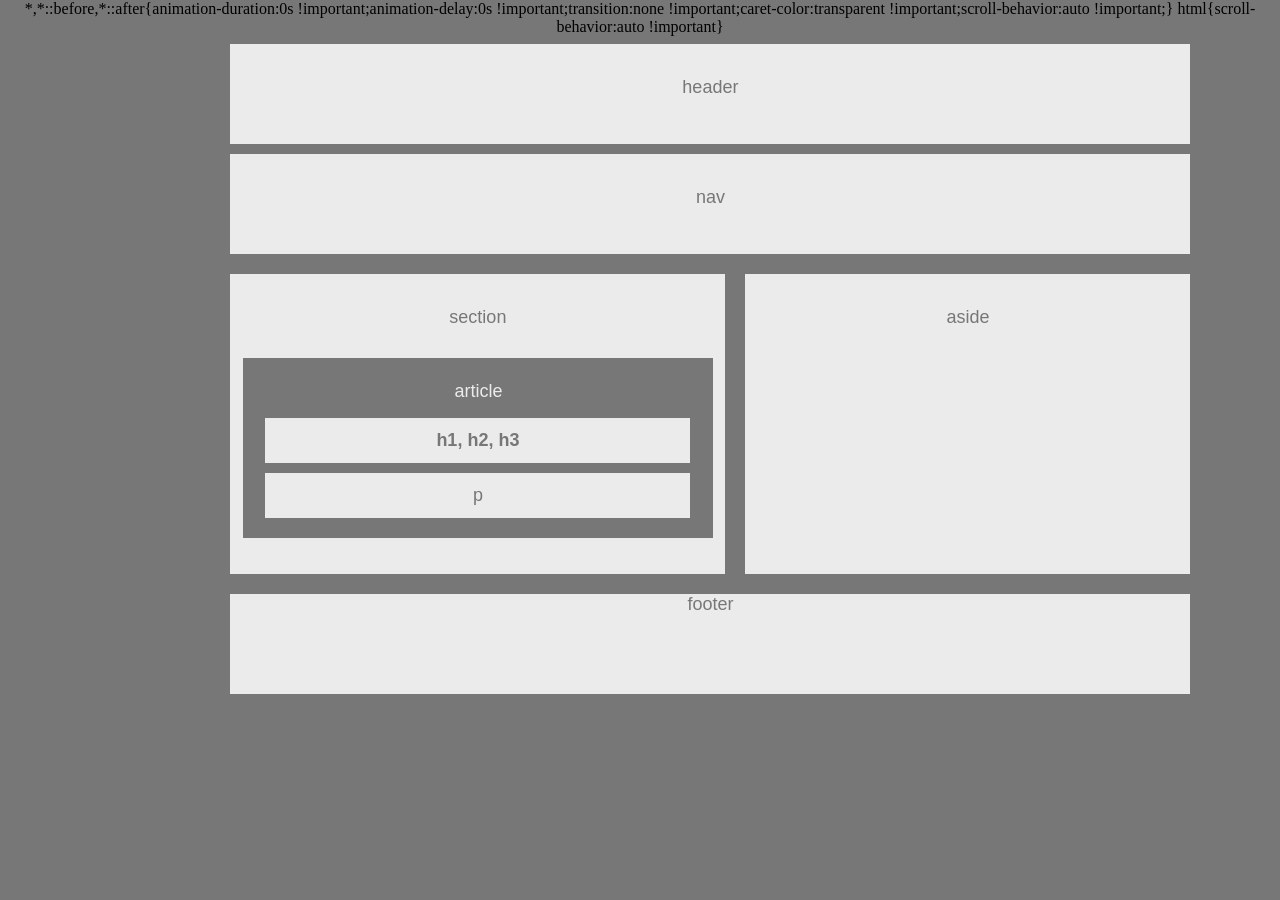
<file: index.html>
<!DOCTYPE html>
<html lang="en-us">

<head>

    <meta charset="UTF-8">

    <title></title>

    <link rel="stylesheet" type="text/css" href="style.css">

</head>

<body>

    <section id="header">header</section>

    <section id="nav">nav</section>

    <section id="section">section

        <article id="article">article</article>

        <h1 id="h">h1, h2, h3</h1>

        <p1 id="p">p</p1>

    </section>

    <aside id="aside">aside</aside>

    <footer id="footer">footer</footer>

</body>




<!--having trouble linking the css file when i push to git hub. when i vist the page through github, none of the css stylings are working on it.-->
</html>
</file>
<file: style.css>
* { display: block;
    box-sizing: border-box;
    text-align: center;
  }

body {
    background-color: #777;
    color: #777;
    width: 960px;
    font-size: 18px;
    margin-left: 18%;
    font-family: Arial, Arial, Helvetica, sans-serif;
    
}

#header {
    background-color: #ebebeb;
    margin-bottom: 10px;
    height: 100px;
    padding: 33px;
}

#nav {
    background-color: #ebebeb;
    margin-bottom: 20px;
    height: 100px;
    padding: 33px;
}

#section {
    background-color: #ebebeb;
    height: 300px;
    width: 495px;
    padding: 33px;
    margin-bottom: 20px;
    float: left;
    
    
}


#article {
    background-color: #777;
    color: #ebebeb;
    height: 180px;
    width: 470px;
    margin-top: 30px;
    padding: 23px;
    margin-left: -20px;
    
}

#h {
    width: 425px;
    background-color: #ebebeb;
    float: left;
    position: relative;
    bottom: 135px;
    left: 2px;
    padding: 12px;
    font-family: Arial, Helvetica, sans-serif;
    font-size: 18px;
}

#p {
    width: 425px;
    background-color: #ebebeb;
    float: left;
    position: relative;
    bottom: 140px;
    left: 2px;
    padding: 12px;
}


#aside {
    background-color: #ebebeb;
    width: 445px;
    height: 300px;
    float: right;
    padding: 33px;
}

#footer {
    background-color: #ebebeb;
    clear: both;
    height: 100px;
    padding: 33p;
}
</file>
